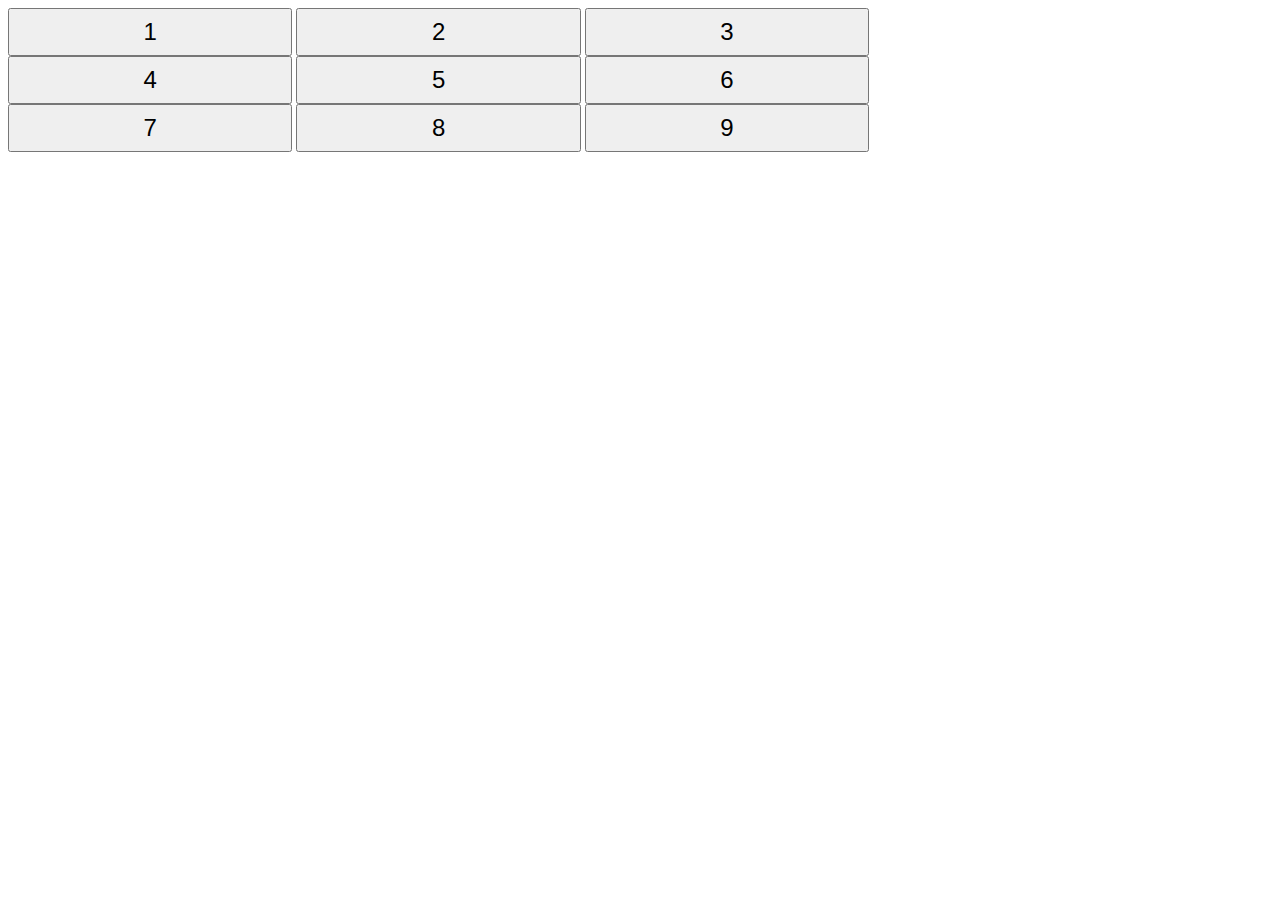
<file: Day 8/Buttons Container/index.html>
<!DOCTYPE html>
<html>
    <head>
        <meta charset="utf-8">
        <link rel="stylesheet" href="css/buttonsGrid.css" type ="text/css">
        <title>Buttons Grid</title>
    </head>
    <body>
        <div id="btns" class="buttonContainer">
            <button id="btn1" class="buttonClass">1</button>
            <button id="btn2" class="buttonClass">2</button>
            <button id="btn3" class="buttonClass">3</button>
            <button id="btn4" class="buttonClass">4</button>
            <button id="btn5" class="buttonClass">5</button>
            <button id="btn6" class="buttonClass">6</button>
            <button id="btn7" class="buttonClass">7</button>
            <button id="btn8" class="buttonClass">8</button>
            <button id="btn9" class="buttonClass">9</button>
        </div>
            <script src="js/buttonsGrid.js" type="text/javascript"></script>
    </body>
</html>
</file>
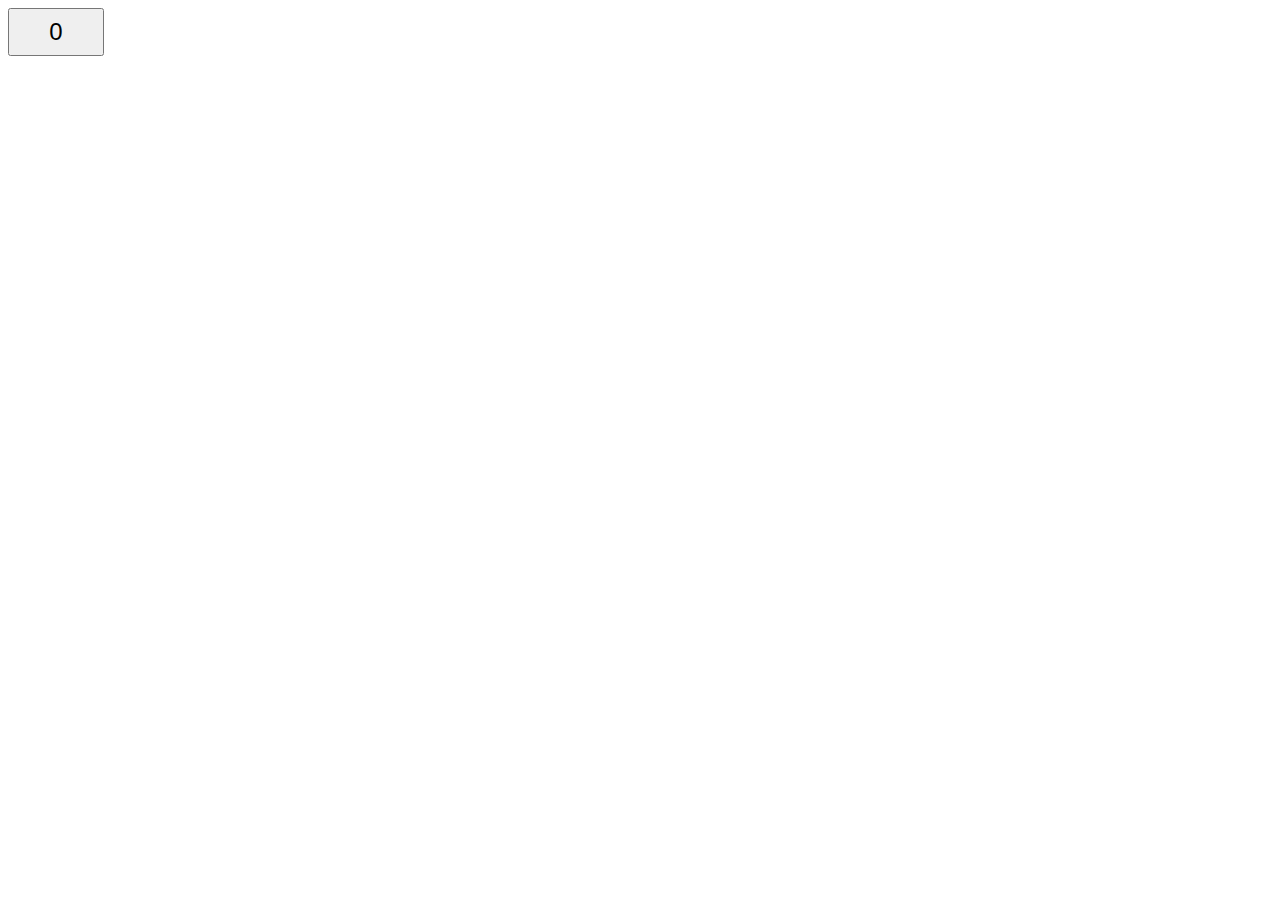
<file: Day 8/Create a Button/index.html>
<!-- Enter your HTML code here -->
<!DOCTYPE html>
<html>
    <head>
        <meta charset="utf-8">
        <title>Button</title>
        <link rel="stylesheet" href="css/button.css">
    </head>
    
    <body>
        <script src="js/button.js"></script>
    </body>
</html>
</file>
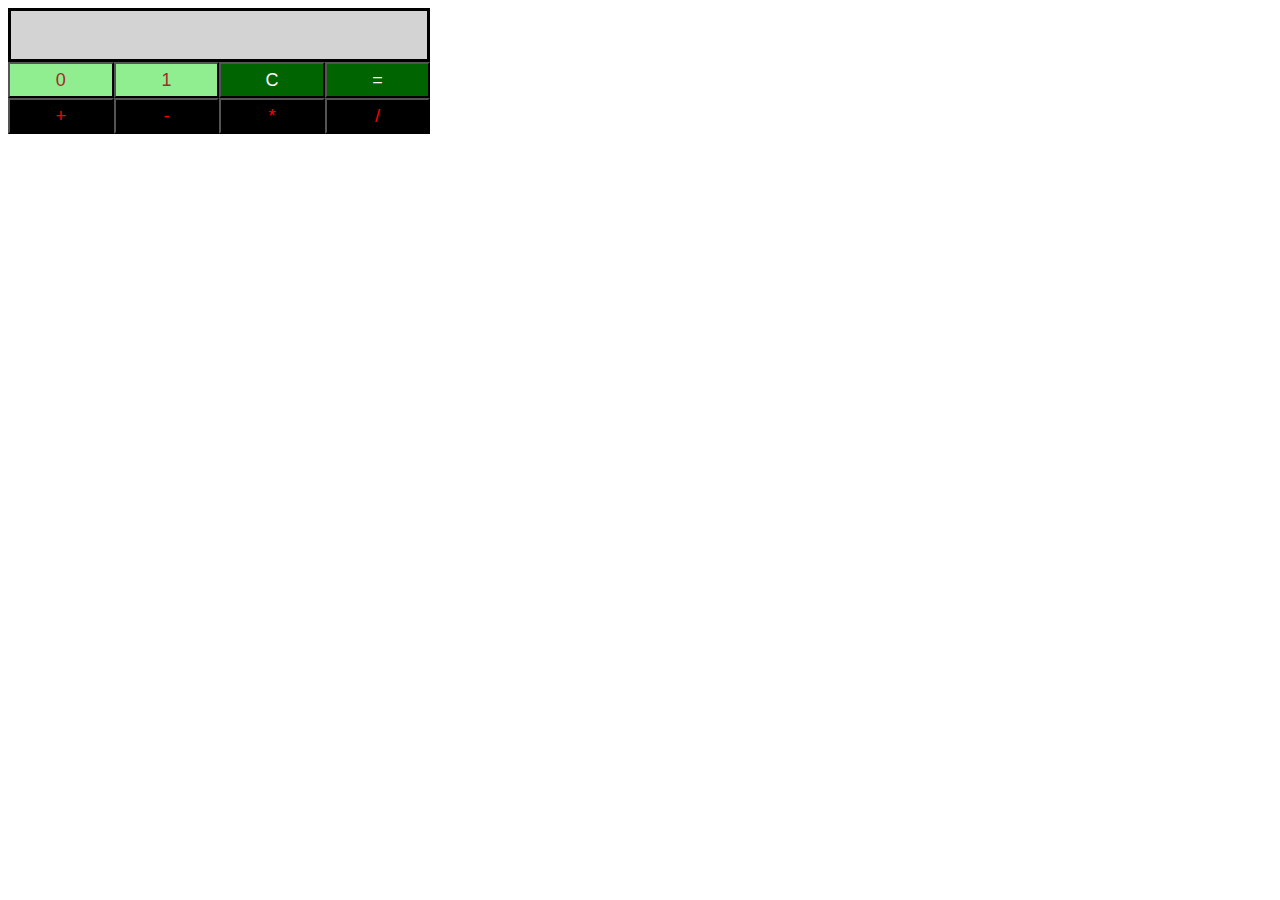
<file: Day 9/Binary Calculator/index.html>
<!-- Enter your HTML code here -->
<!DOCTYPE html>
<html>
    <head>
        <meta charset="utf-8">
        <link rel="stylesheet" href="css/binaryCalculator.css" type="text/css">
        <title>Binary Calculator</title>
    </head>
    <body>
        <div id="res"></div>
        <div id="btns">
            <button id="btn0">0</button>
            <button id="btn1">1</button>
            <button id="btnClr">C</button>
            <button id="btnEql">=</button>
            <button id="btnSum">+</button>
            <button id="btnSub">-</button>
            <button id="btnMul">*</button>
            <button id="btnDiv">/</button>
        </div>    
        <script src="js/binaryCalculator.js" type="text/javascript"></script>
    </body>
</html>
</file>
<file: Day 8/Buttons Container/css/buttonsGrid.css>
.buttonContainer {
    width: 75%;
}
.buttonContainer > .buttonClass {
                    width: 30%;
                    height: 48px;
                    font-size: 24px;
}
</file>
<file: Day 8/Create a Button/css/button.css>
#btn {
    width: 96px;
    height: 48px;
    font-size: 24px;
}
</file>
<file: Day 9/Binary Calculator/css/binaryCalculator.css>
body {
  width: 33%;
}

#res {
  background-color: lightgray;
  border: solid;
  height: 48px;
  font-size: 20px;
}

#btns button {
  width: 25%;
  height: 36px;
  font-size: 18px;
  margin:0;
  float: left;
}

#btn0, #btn1 {
  background-color: lightgreen;
  color: brown;
}

#btnClr, #btnEql {
  background-color: darkgreen;
  color: white;
}

#btnSum, #btnSub, #btnMul, #btnDiv {
  background-color: black;
  color: red;
}
</file>
